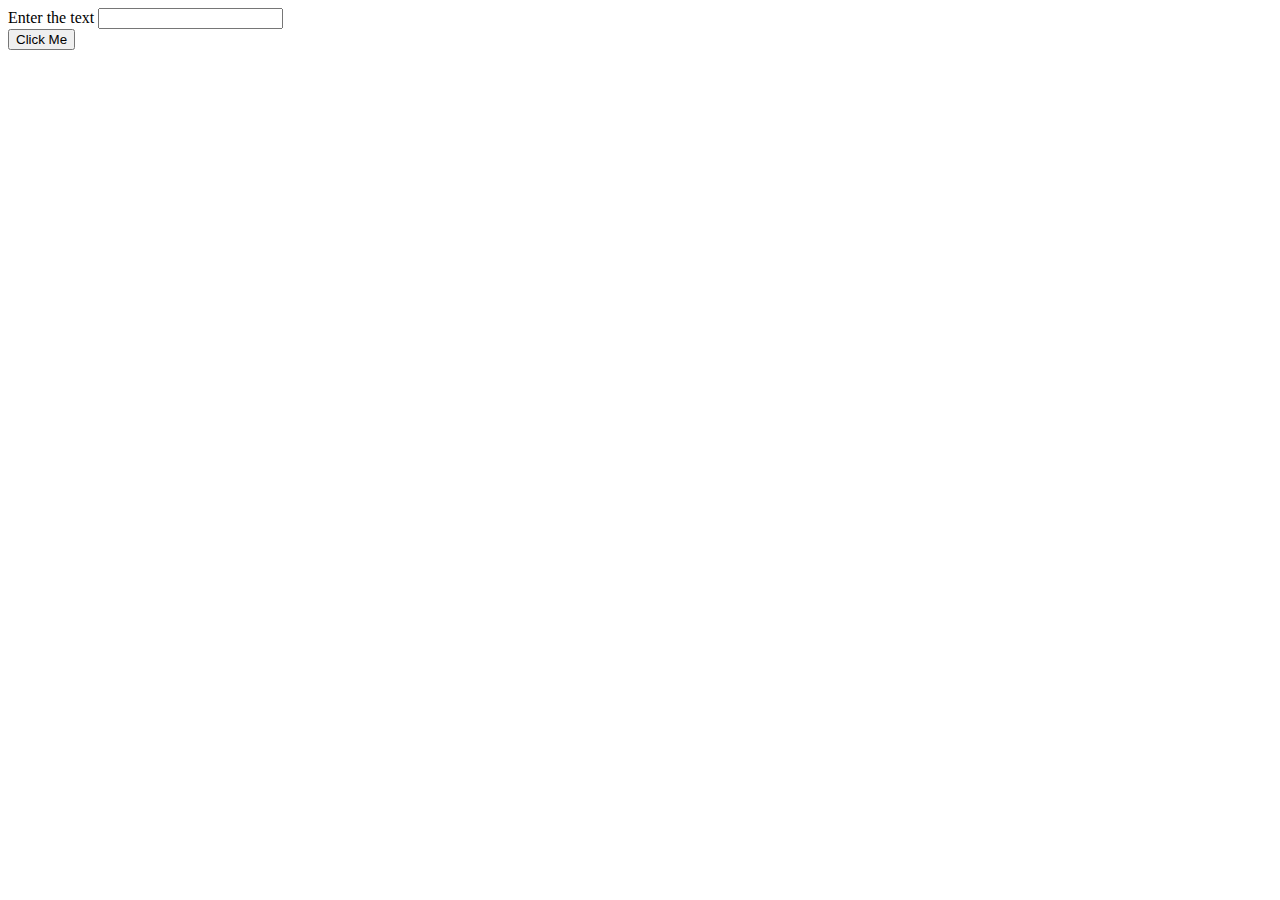
<file: index.html>
<html>
    <head>
        <title> Javascript demo</title>
        <body>
            <ul  id="data-list">

            </ul>
            <label for="text"> Enter the text  </label> 
            <input type="text"  name="text" id="text"><br>
            <button id="click">Click Me</button>
            <script src="index.js"> </script>
            <script src="index2.js"> </script>
        </body>
    </head>
</html>
</file>
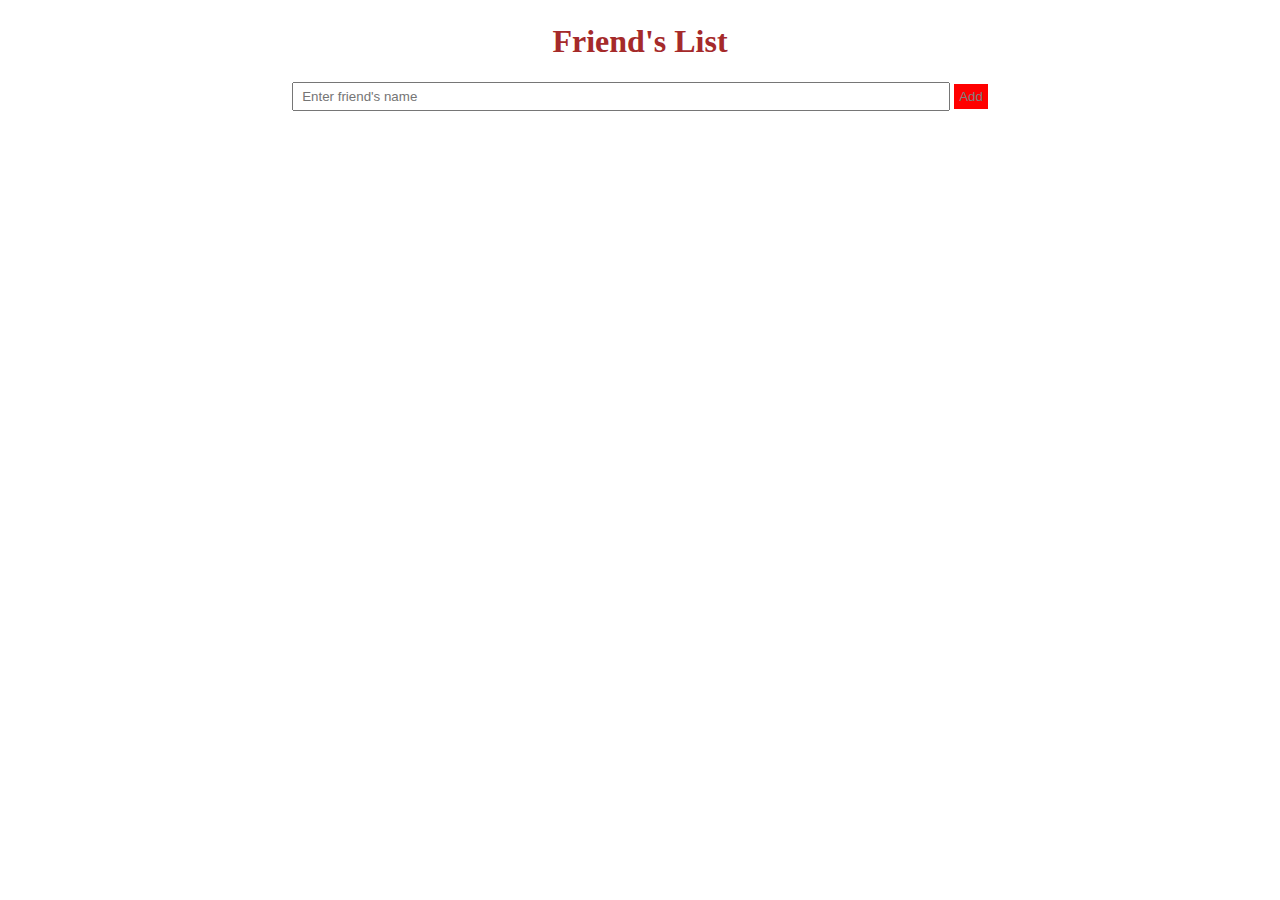
<file: FriendsList/flist.html>
<!DOCTYPE html>
<html lang="en">
<head>
    <meta charset="UTF-8">
    <meta name="viewport" content="width=device-width, initial-scale=1.0">
    <title>Friends List</title>
    <link rel="stylesheet" href="styles.css">
</head>
<body>
    <h1>Friend's List</h1>
    <input type="text" id="nameInput" placeholder="Enter friend's name">
    <button id="addName">Add</button>
    <ul id="nameList"></ul>
    
    <script src="fapp.js"></script>
    <script src="frnController.js"></script>

</body>
</html>
</file>
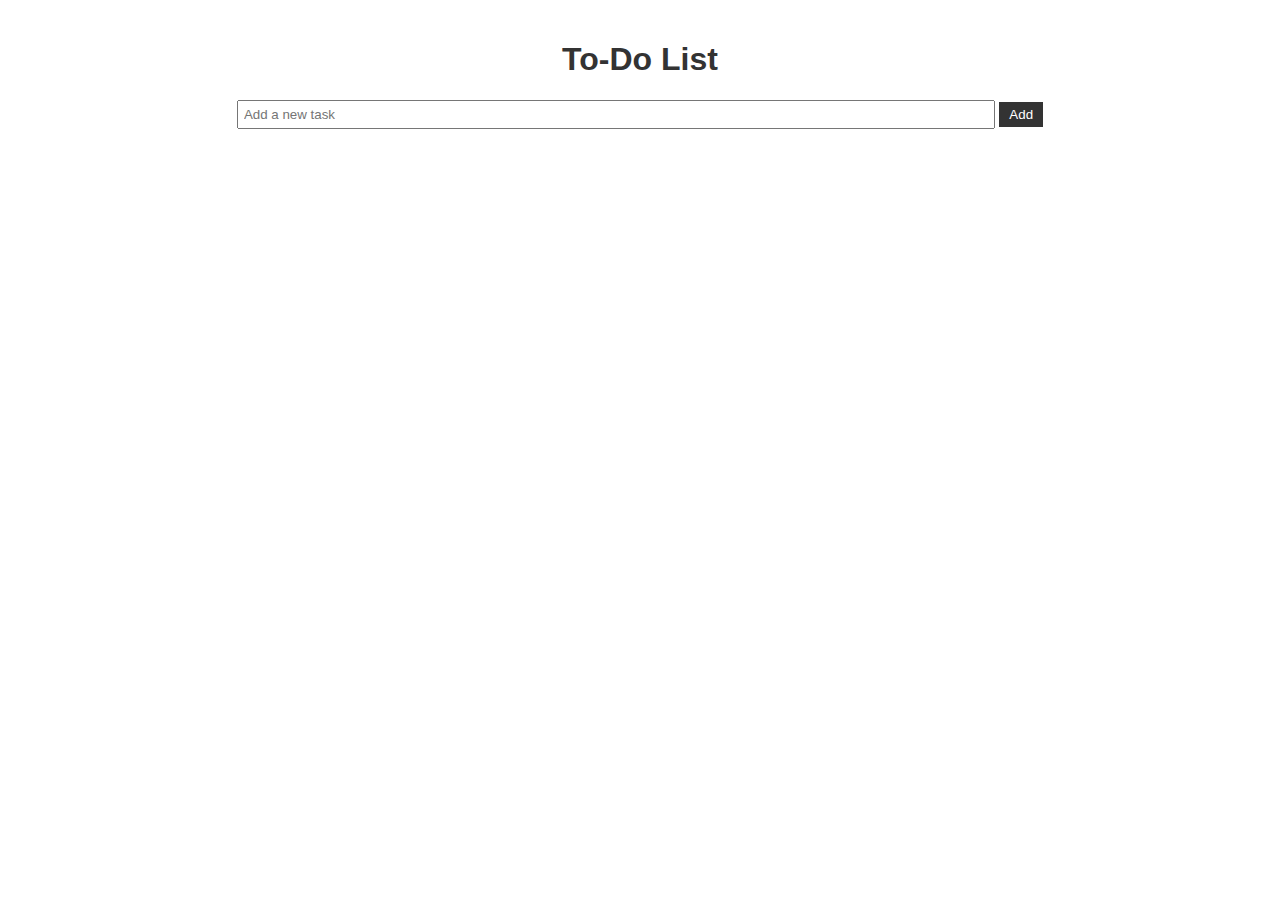
<file: MVC/MVCdemo.html>
<!DOCTYPE html>
<html lang="en">
<head>
    <meta charset="UTF-8">
    <meta name="viewport" content="width=device-width, initial-scale=1.0">
    <title>To-Do List</title>
    <link rel="stylesheet" href="styles.css">
</head>
<body>
    <h1>To-Do List</h1>
    <input type="text" id="taskInput" placeholder="Add a new task">
    <button id="addTask">Add</button>
    <ul id="taskList"></ul>
    
    <script src="app.js"></script>
</body>
</html>
</file>
<file: FriendsList/styles.css>
button{
    padding: 5px;
    background-color: red;
    cursor: pointer;
    color: grey;
    border: none;

}

h1{
   color: brown; 
}

input[type="text"]{
    padding: 5px 8px;
    width: 50%;
}
ul{
    border: 2px;
    list-style-type: none;
    padding:0%;
}

body{
    font-family: 'Times New Roman', Times, serif;
    margin: auto;
    padding: 2px;
    text-align: center;
}
</file>
<file: MVC/styles.css>
/* CSS for styling the To-Do List */
body {
    font-family: Arial, sans-serif;
    margin: 0;
    padding: 20px;
    text-align: center;
}

h1 {
    color: #333;
}

input[type="text"] {
    padding: 5px;
    width: 60%;
}

button {
    padding: 5px 10px;
    background-color: #333;
    color: white;
    border: none;
    cursor: pointer;
}

ul {
    list-style-type: none;
    padding: 0;
}

li {
    padding: 5px;
    border: 1px solid #ccc;
    margin: 5px 0;
    background-color: #f9f9f9;
}
</file>
